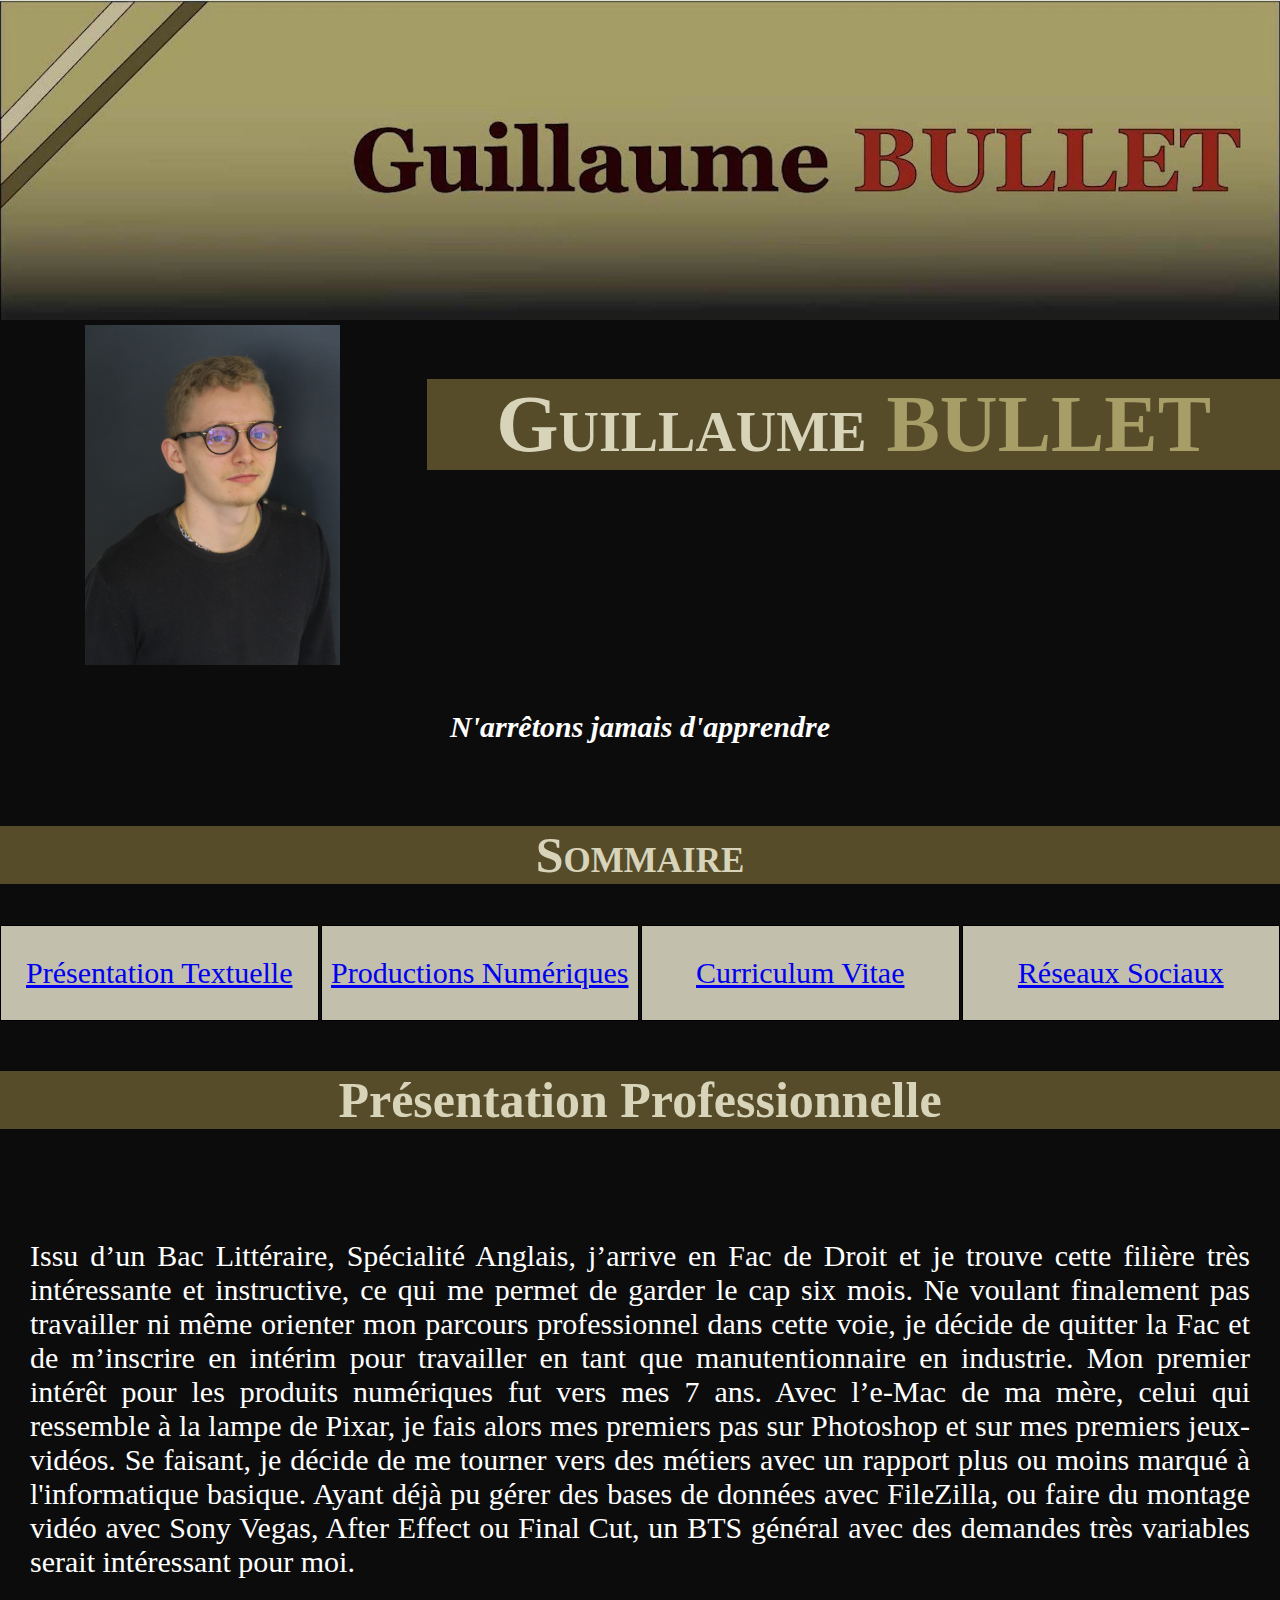
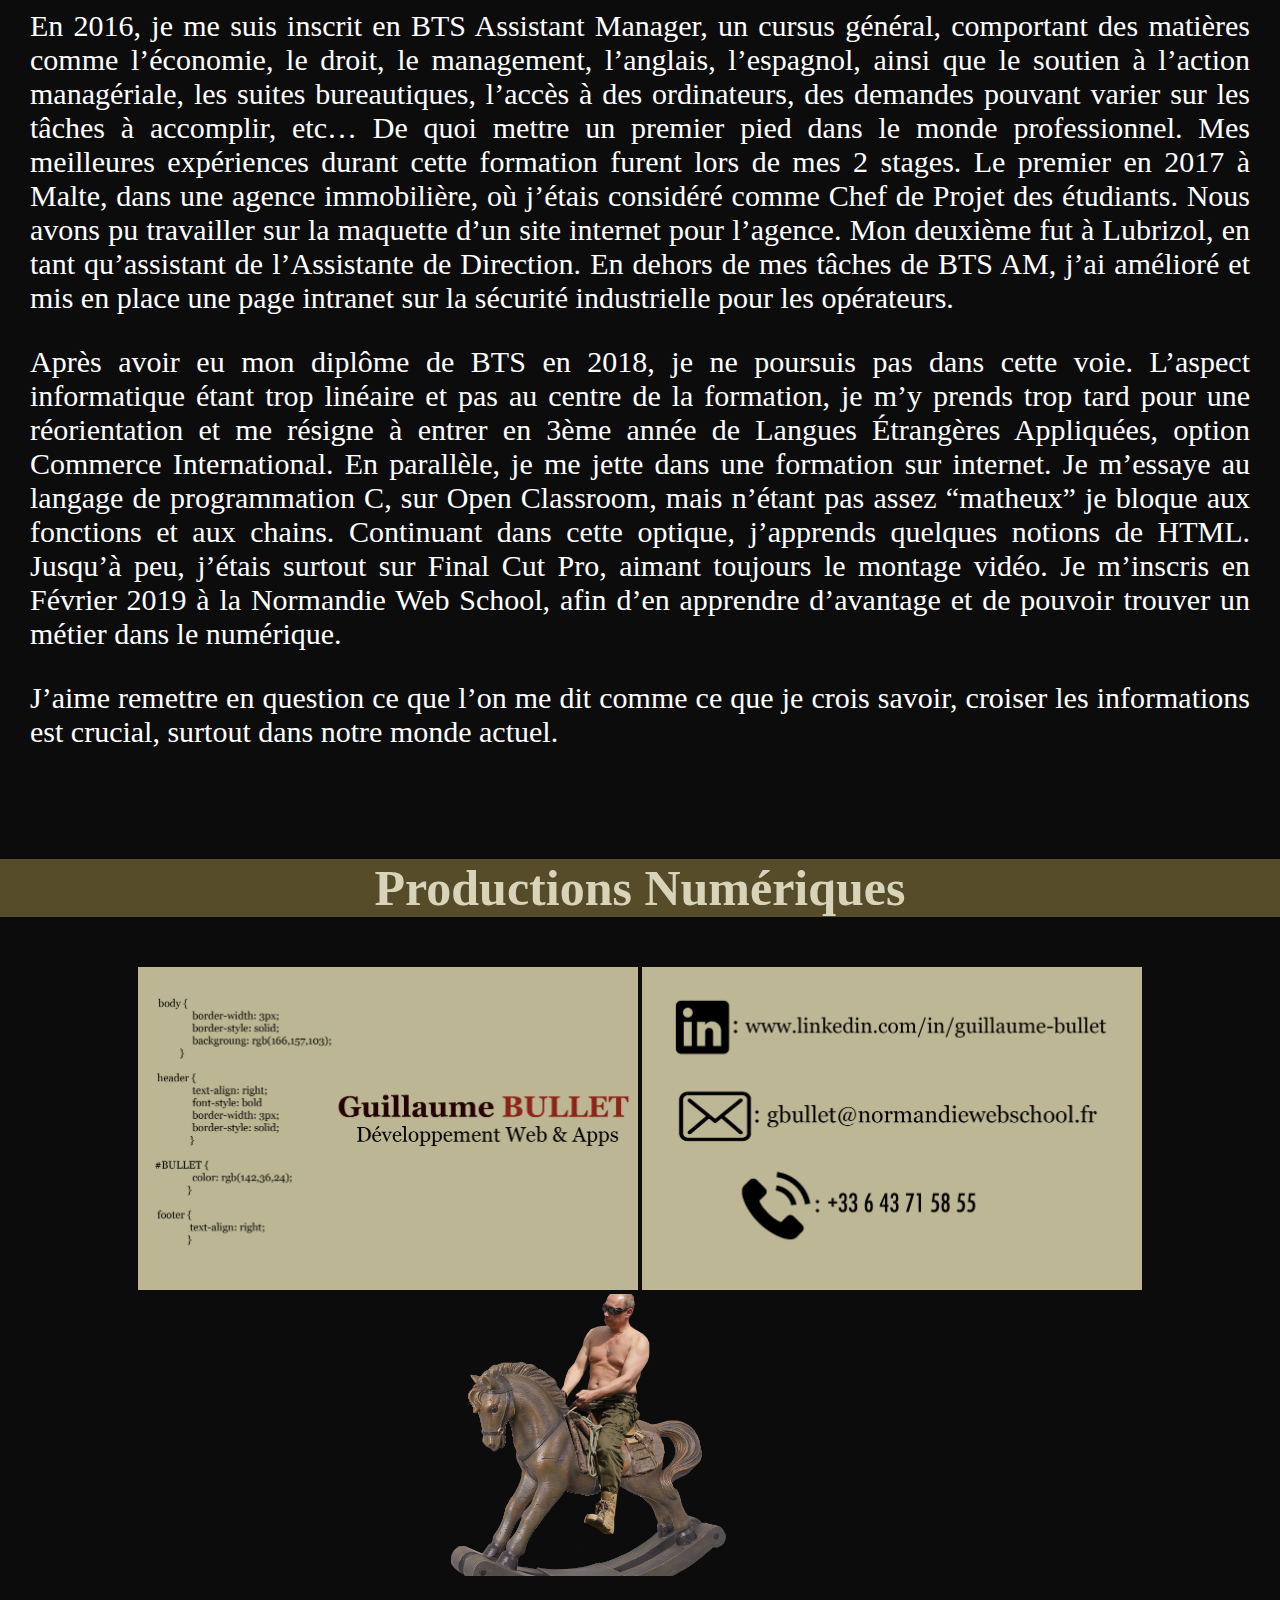
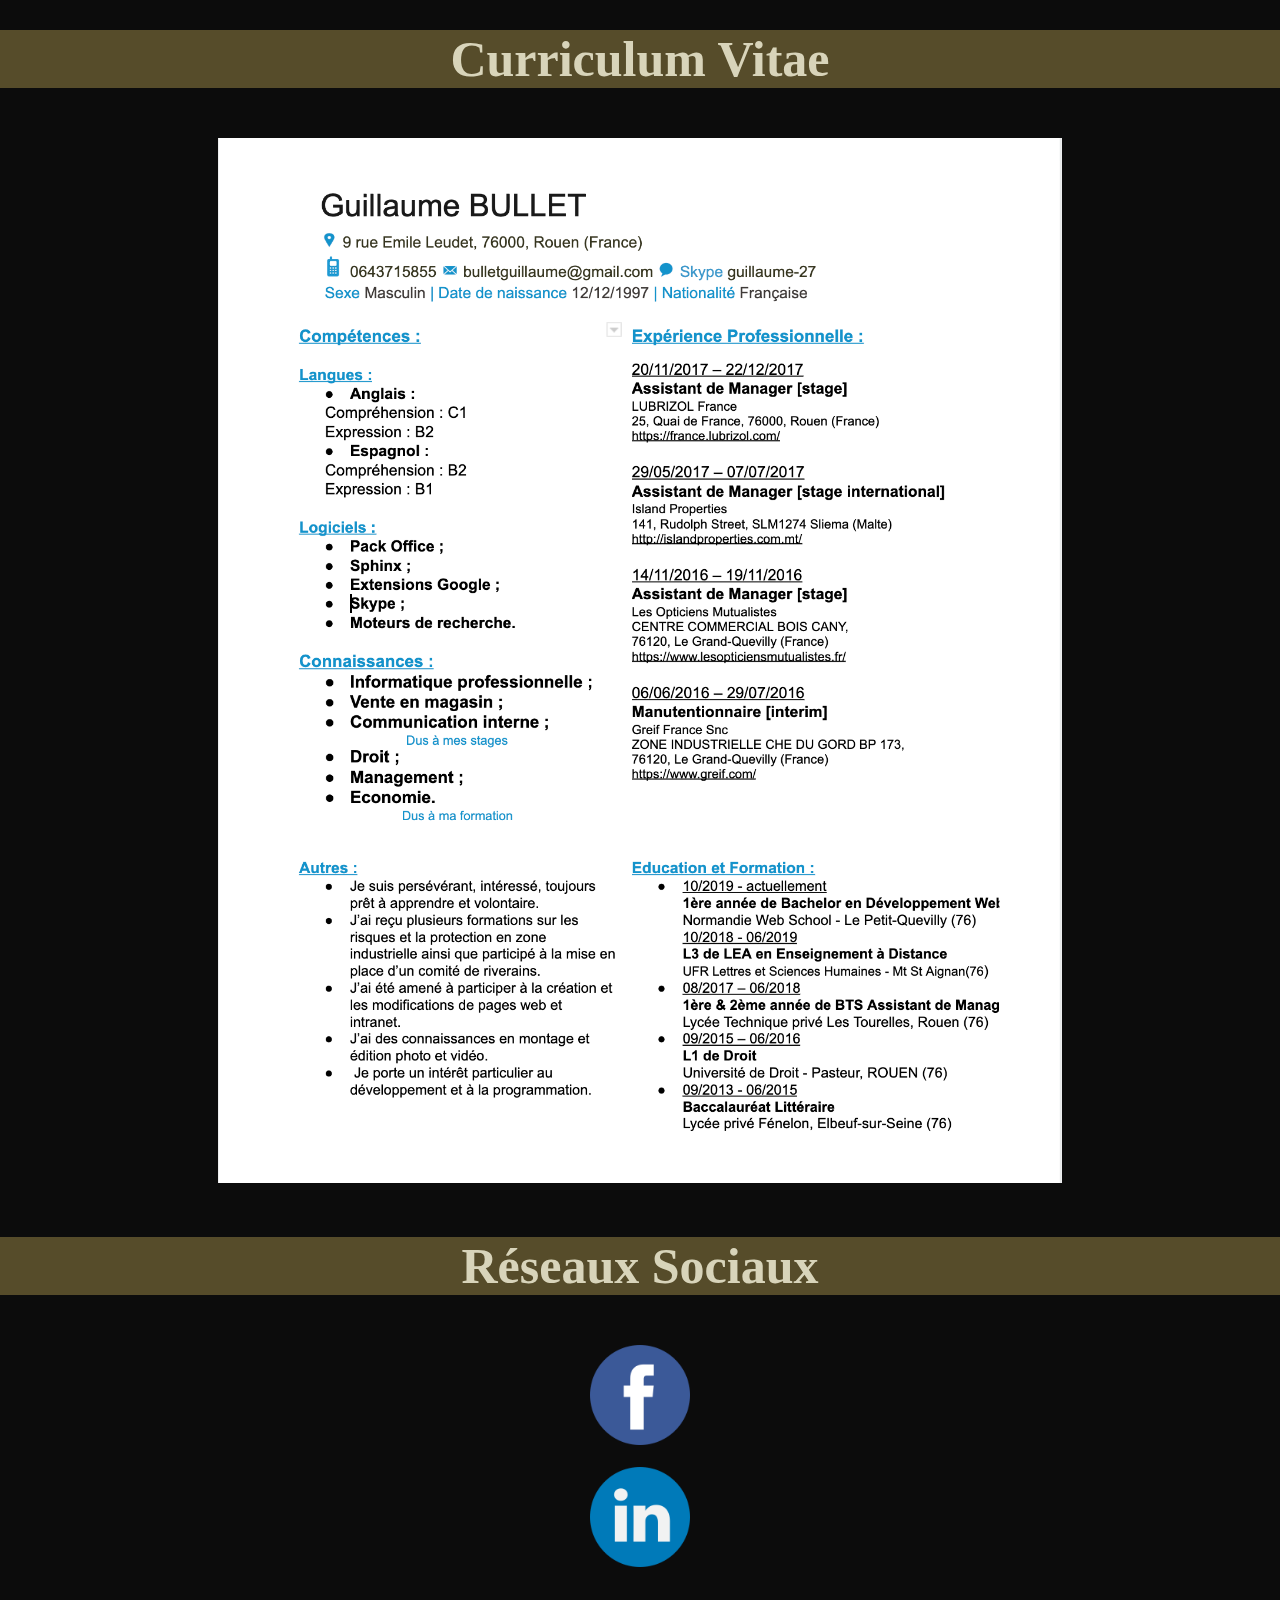
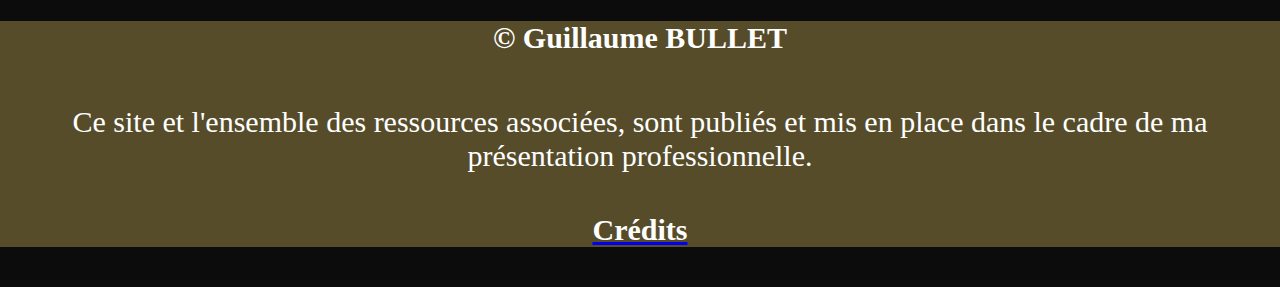
<file: index.html>
<!doctype html>


<html lang="fr">


  <head>

    <!-- Responsive -->
    <link rel="stylesheet" media="screen and (min-width: 1285px)" href="css/1285px.css" />
    <link rel="stylesheet" media="screen and (min-width: 961px)" href="css/961px.css" />
    <link rel="stylesheet" media="screen and (min-width: 651px)" href="css/651px.css" />
    <link rel="stylesheet" media="screen and (min-width: 376px)" href="css/376px.css" />
    <link rel="stylesheet" media="screen and (max-width: 375px)" href="css/375px.css" />

    <!-- UTF-8 et titre onglet -->
    <meta charset="utf-8">
    <title> Guillaume BULLET </title>
    <!-- Liens entre les fichiers -->
    <link rel="stylesheet" href="css/styles.css"> 
    <link rel="stylesheet" href="grille.css/grille.css">
    <!-- Favicon -->
    <link rel="icon" sizes="32x32" href="img/favicon-32.png" type="image/png">

  </head>


 
  <body>

    <div id="GrilleResponsive"> 

    <header>
     

        <!-- Base de la grille du Header-->
     <div id="GrilleHautDePage">

        <!-- Bannière -->
        <div id="BannerGrid" class="ligne1 col1"> 
        <img alt= "Bannière" title= "Bannière" src= "img/guillaume bullet banner linkedin.jpg" id="Banner"> 
        </div>

        <!-- Photo d'Identité -->
        <div id="ZonePhotoID" class="ligne2 col1"> 
        <img alt="Photo d'identité" title ="Photo d'identité" src="img/PhotoID.JPG" id="PhotoID" > 
        </div>
 
        <!-- Prénom et Nom -->
        <div id="PetN" class="ligne2 col2-3"> 
        <h1> <span class="Guillaume"> Guillaume </span> <span class="BULLET"> BULLET </span>  </h1>
        </div> 
 
        <!-- Slogan-->
        <div id="Slogan" class="ligne3 col2-3"> 
        <h4> <span id="slogan"> N'arrêtons jamais d'apprendre </span> </h4>
        </div>

      </div>

    </header>



 <!-- Sommaire de la page -->
 <nav id="Sommaire">
    <h2>Sommaire</h2>
     <!-- base de la grille du SOMMAIRE -->
     <div id="GrilleDuSommaire">
        <!-- tuile du sommaire de la présentation textuelle -->
        <div id="TuileTextePro" class="CaseSommaire"> 
        <p> <a href="#TextePro" title="Présentation Textuelle"> Présentation Textuelle </a> </p> 
        </div>

        <!-- tuile du sommaire des productions numériques -->
        <div id="TuileImagesEtVideos" class="CaseSommaire"> 
        <p> <a href="#ImagesEtVideos" title="Productions Numériques"> Productions Numériques </a> </p> 
        </div>

        <!-- tuile du sommaire de la zone du cv -->
        <div id="TuileSommaireCV" class="CaseSommaire"> 
        <p> <a href="#ZoneCV" title="Curriculum Vitae"> Curriculum Vitae </a> </p> 
        </div>

        <!-- tuile du sommaire des réseaux sociaux -->
        <div id="TuileReseauxSociaux"> 
        <p> <a href="#ReseauxSociaux" title="Réseaux Sociaux"> <span class="CaseSommaire"> Réseaux Sociaux </span> </a> </p>
        </div>
     </div>
    </nav>




  <!-- base de la grille du CENTRE -->
  <div id="GrilleDuCentre">
   

    <!-- tuile du sommaire de la présentation de la page -->
    <div id="TuileZoneDeTexte" class="ligne1et2 col2"> 

      <!-- Zone Paragraphes -->
      <section id="ZoneTextePro" class="textepro">

       <h3> Présentation Professionnelle </h3>
       <div id="TextePro">

          <p> Issu d’un Bac Littéraire, Spécialité Anglais, j’arrive en Fac de Droit et je trouve cette filière très intéressante et instructive, ce qui me permet de garder le cap six mois. 
              Ne voulant finalement pas travailler ni même orienter mon parcours professionnel dans cette voie, je décide de quitter la Fac et de m’inscrire en intérim pour travailler en tant que manutentionnaire en industrie.
              Mon premier intérêt pour les produits numériques fut vers mes 7 ans. Avec l’e-Mac de ma mère, celui qui ressemble à la lampe de Pixar, je fais alors mes premiers pas sur Photoshop et sur mes premiers jeux-vidéos. 
              Se faisant, je décide de me tourner vers des métiers avec un rapport plus ou moins marqué à l'informatique basique. Ayant déjà pu gérer des bases de données avec FileZilla, 
              ou faire du montage vidéo avec Sony Vegas, After Effect ou Final Cut, un BTS général avec des demandes très variables serait intéressant pour moi.  </p>

          <p> En 2016, je me suis inscrit en BTS Assistant Manager, un cursus général, comportant des matières comme l’économie, le droit, le management, l’anglais, l’espagnol, ainsi que le soutien à l’action managériale, les suites bureautiques, l’accès à des ordinateurs, des demandes pouvant varier sur les tâches à accomplir, etc… 
              De quoi mettre un premier pied dans le monde professionnel. Mes meilleures expériences durant cette formation furent lors de mes 2 stages. Le premier en 2017 à Malte, dans une agence immobilière, où j’étais considéré comme Chef de Projet des étudiants.
              Nous avons pu travailler sur la maquette d’un site internet pour l’agence. Mon deuxième fut à Lubrizol, en tant qu’assistant de l’Assistante de Direction. 
              En dehors de mes tâches de BTS AM, j’ai amélioré et mis en place une page intranet sur la sécurité industrielle pour les opérateurs. </p>

          <p> Après avoir eu mon diplôme de BTS en 2018, je ne poursuis pas dans cette voie. L’aspect informatique étant trop linéaire et pas au centre de la formation, je m’y prends trop tard pour une réorientation et me résigne à entrer en 3ème année de Langues Étrangères Appliquées, option Commerce International. 
              En parallèle, je me jette dans une formation sur internet. Je m’essaye au langage de programmation C, sur Open Classroom, mais n’étant pas assez “matheux” je bloque aux fonctions et aux chains. Continuant dans cette optique, j’apprends quelques notions de HTML. 
              Jusqu’à peu, j’étais surtout sur Final Cut Pro, aimant toujours le montage vidéo. Je m’inscris en Février 2019 à la Normandie Web School, afin d’en apprendre d’avantage et de pouvoir trouver un métier dans le numérique. </p>

          <p> J’aime remettre en question ce que l’on me dit comme ce que je crois savoir, croiser les informations est crucial, surtout dans notre monde actuel. </p>

          </div>

      </section>

    </div>

    <!-- Tuile des Projets Numériques -->
    <div id="TuileZoneImagesEtVideos" class="ligne1 col1"> 

      <!-- Zone des Projets Numériques -->
      <section id="ImagesEtVideos" class="imagesetvideos">

          <h3> Productions Numériques </h3>

          <div id="ProdNum">

          <img alt="Carte de visite Recto" title ="Carte de visite Recto" src="img/guillaume bullet carte de visite .jpg" class="Poutine">
          <img alt="Carte de visite Verso" title ="Carte de visite Verso" src="img/guillaume bullet carte de visite 2.jpg" class="Poutine"> 
          <img alt="Poutine à Cheval" title ="Poutine à Cheval" src="img/Poutine-cheval-à-bascule.png" class="Poutine"> 

        </div>

      </section>

    </div>

      <!-- Tuile du CV -->
      <div id="TuileZoneCV" class="ligne2 col1"> 

        <!-- Zone CV -->
        <section id = "ZoneCV" class="zonecv">

          <h3> Curriculum Vitae </h3>

          <div id="CurriculumVitae">

          <img alt="CV Guillaume BULLET" title ="CV de Guillaume BULLET" src="img/CV-Octobre-2019.png" class="CV " >

        </div>

        </section>

      </div>

     </div>




    <!-- Zone RÉSEAUX SOCIAUX -->
    <section id="ReseauxSociaux" class="reseauxsociaux">
      
      <h3> Réseaux Sociaux </h3>

      <!-- base de la grille des Réseaux Sociaux -->
      <div id="RS">

            <!-- tuile de Facebook -->
            <div id="TuileFacebook" class="ligne1 col1"> 
            <a href="https://www.facebook.com" title="Facebook" target="_blank" > <img alt= "Facebook" title= "Facebook" src= "img/facebook.png" id="Facebook"> </a>
            </div> <br>

            <!-- tuile de Linkedin -->
            <div id="TuileLinkedin" class="ligne1 col4"> 
            <a href="https://www.linkedin.com/in/guillaume-bullet-155876140/" title="Linkedin" target="_blank" > <img alt= "Linkedin" title= "Linkedin" src= "img/linkedin.png" id="Linkedin"> </a>
            </div>

      </div>

    </section>

    <!-- Bas de page -->
    <footer>

        <!-- Copyright --> 

     <div id="BasDePage">
          <h5> ©  Guillaume BULLET </h5>
          <p> Ce site et l'ensemble des ressources associées, sont publiés et mis en place dans le cadre de ma présentation professionnelle. </p>
        </div>
        <!-- Crédits et citations -->

          <a href= credits.html title="Page des crédits" ><h4> Crédits </h4> </a>

     </footer>

    </div>

     </body>


</html>
</file>
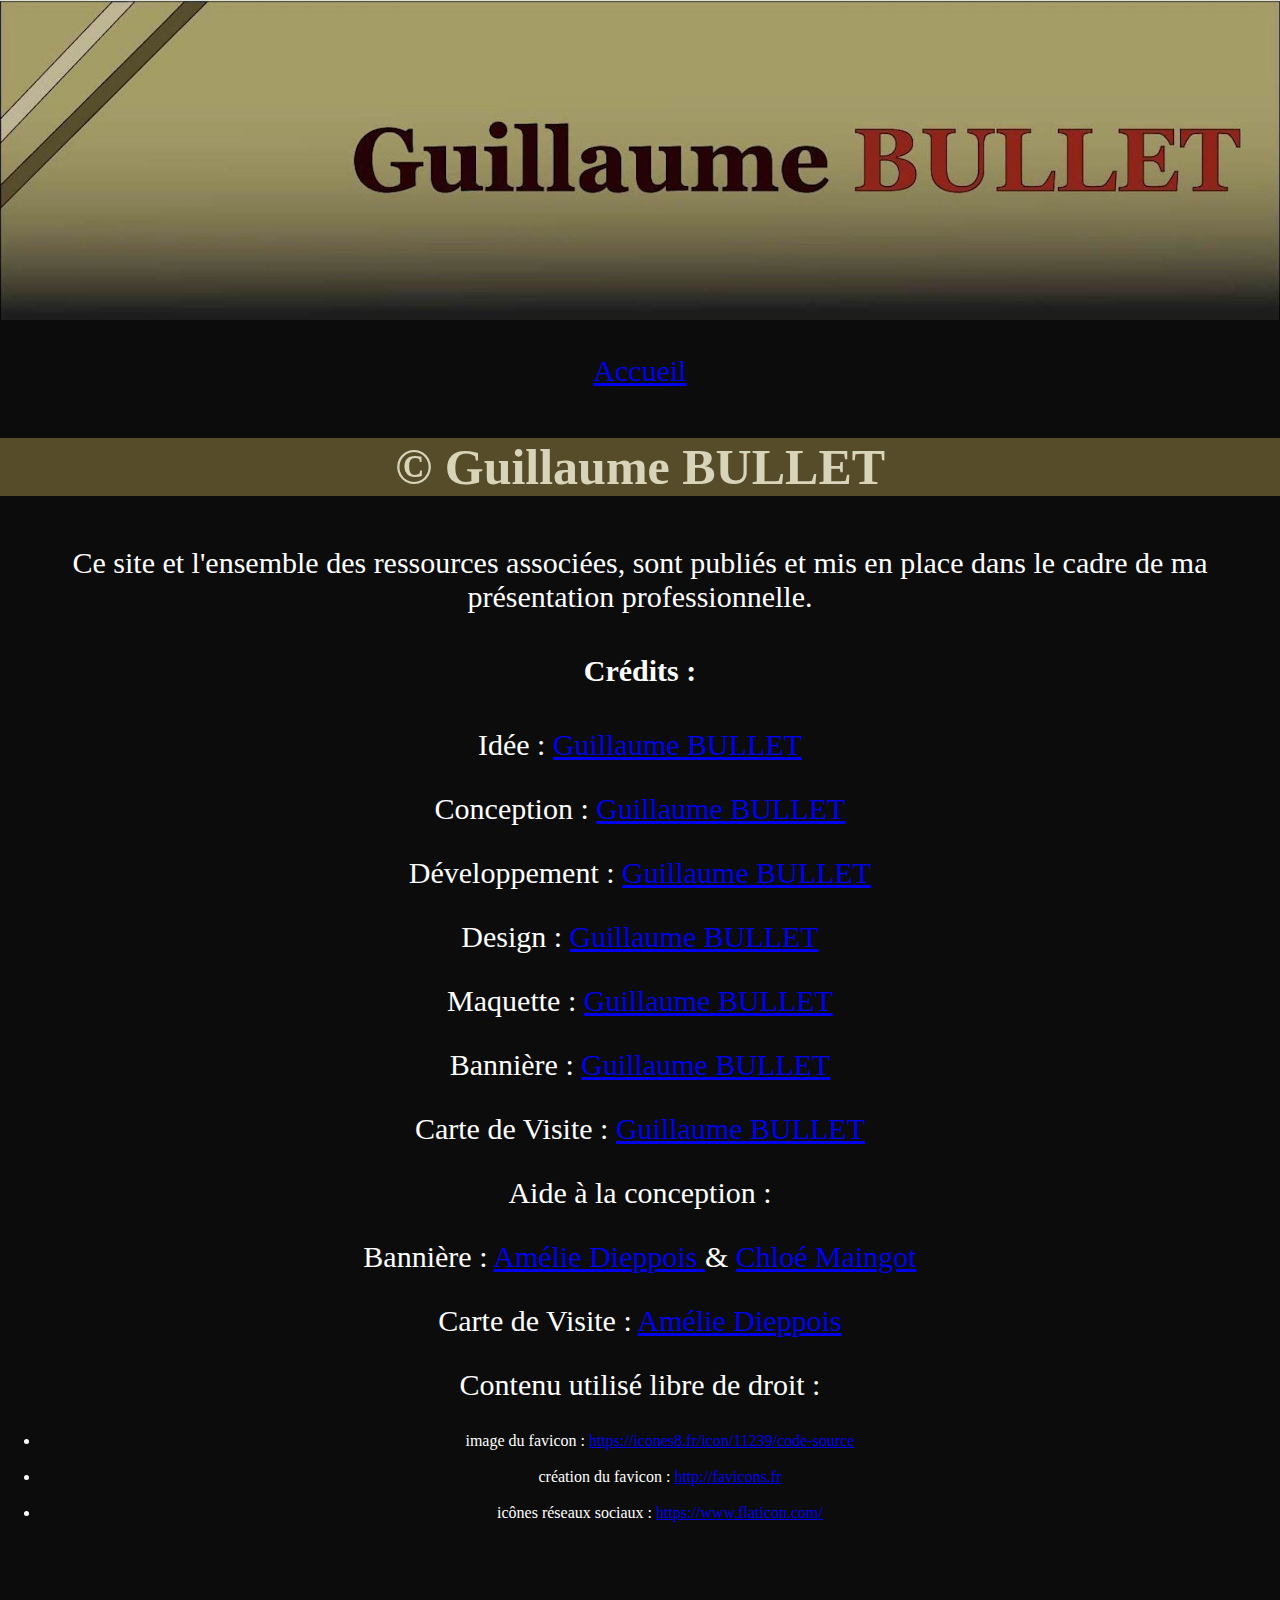
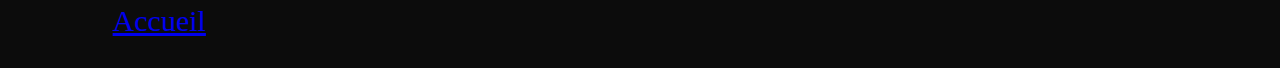
<file: credits.html>
<!doctype html>


<html lang="fr">


  <head>

    <!-- Responsive -->
    <link rel="stylesheet" media="screen and (min-width: 1285px)" href="css/1285px.css" />
    <link rel="stylesheet" media="screen and (min-width: 961px)" href="css/961px.css" />
    <link rel="stylesheet" media="screen and (min-width: 651px)" href="css/651px.css" />
    <link rel="stylesheet" media="screen and (min-width: 376px)" href="css/376px.css" />
    <link rel="stylesheet" media="screen and (max-width: 375px)" href="css/375px.css" />

    <!-- UTF-8 et titre onglet -->
    <meta charset="utf-8">
    <title>  Guillaume BULLET </title>
    <!-- Liens entre les fichiers -->
    <link rel="stylesheet" href="css/styles.css"> 
    <link rel="stylesheet" href="grille.css/grille.css">
    <!-- Favicon -->
    <link rel="icon" sizes="32x32" href="img/favicon-32.png" type="image/png">

  </head>


 
  <body>

      <img alt= "Bannière" title= "Bannière" src= "img/guillaume bullet banner linkedin.jpg" id="Banner"> 


      <header>
     
          <!-- Sommaire de la page -->
          <nav id="Sommaire">

                 <!-- tuile du sommaire de la présentation textuelle -->
                 <div id="TuileAccueil" class="CaseSommaire"> 
                    <p> <a href="index.html" title="Accueil"> Accueil </a> </p> 
               </div>
              </nav>
          
              </header>


        <!-- Copyright --> 

     <div id="BasDePage">
          <h3> © <span id="Guillaume"> Guillaume </span> <span id="BULLET"> BULLET </span> </h3>
          <p> Ce site et l'ensemble des ressources associées, sont publiés et mis en place dans le cadre de ma présentation professionnelle. </p>
        </div>
        <!-- Crédits et citations -->
        <section>

          <h4 span id="Cred"> Crédits : </span></h4>

          <p> Idée : <a href="https://www.linkedin.com/in/guillaume-bullet-155876140/" title="guillaume bullet profil linkedin" target="_blank" > Guillaume BULLET </a> </p>
          <p> Conception : <a href="https://www.linkedin.com/in/guillaume-bullet-155876140/" title="guillaume bullet profil linkedin" target="_blank" > Guillaume BULLET </a> </p>
          <p> Développement : <a href="https://www.linkedin.com/in/guillaume-bullet-155876140/" title="guillaume bullet profil linkedin" target="_blank" > Guillaume BULLET </a> </p>
          <p> Design : <a href="https://www.linkedin.com/in/guillaume-bullet-155876140/" title="guillaume bullet profil linkedin" target="_blank" > Guillaume BULLET </a> </p>
          <p> Maquette : <a href="https://www.linkedin.com/in/guillaume-bullet-155876140/" title="guillaume bullet profil linkedin" target="_blank" > Guillaume BULLET </a> </p>
          <p> Bannière : <a href="https://www.linkedin.com/in/guillaume-bullet-155876140/" title="guillaume bullet profil linkedin" target="_blank" > Guillaume BULLET </a> </p>
          <p> Carte de Visite : <a href="https://www.linkedin.com/in/guillaume-bullet-155876140/" title="guillaume bullet profil linkedin" target="_blank" > Guillaume BULLET </a> </p>

          <p span id="AALC"> Aide à la conception : </span> </p>



          <p> Bannière :  <a href="https://www.linkedin.com/in/am%C3%A9lie-dieppois-98b737190/" title="amelie dieppois profil linkedin" target="_blank" > Amélie Dieppois </a>
          &  <a href="https://www.linkedin.com/in/chlo%C3%A9-maingot-a8aba9194/" title="chloé maingot profil linkedin" target="_blank" > Chloé Maingot </a> </p>
          <p> Carte de Visite : <a href="https://www.linkedin.com/in/am%C3%A9lie-dieppois-98b737190/" title="amelie dieppois profil linkedin" target="_blank" > Amélie Dieppois </a> </p>
          <p>  </p>

          <p span id="CULDD"> Contenu utilisé libre de droit : </span> </p>

          <ul id="LiCred"> 
            <li> image du favicon : <a href="https://icones8.fr/icon/11239/code-source" title="site du favicon" target="_blank" > https://icones8.fr/icon/11239/code-source </a> </li> <br>
            <li> création du favicon : <a href="http://favicons.fr" title="site creation favicon" target="_blank" > http://favicons.fr </a> </li> <br>
            <li> icônes réseaux sociaux : <a href="https://www.flaticon.com/" title="site pour les icones des reseaux sociaux" target="_blank" > https://www.flaticon.com/ </a> </li> <br>
          </ul> 

        </section>


       </div>


  </section> <br>
     
      <!-- Sommaire de la page -->
      <nav id="Sommaire">

           <!-- base de la grille du SOMMAIRE -->
           <div id="GrilleDuSommaire">
             <!-- tuile du sommaire de la présentation textuelle -->
             <div id="TuileAccueil" class="CaseSommaire"> 
                <p> <a href="index.html" title="Accueil"> Accueil </a> </p> 
                </div>
           </div>

          </nav>
      
  

     </body>


</html>
</file>
<file: css/1285px.css>
/* Responsive pour Desktop Styles */
@media only screen and (min-width: 1285px) {

    /* HEADER */
    /* mise en place de la grille pour la partie : haut de page*/
    #GrilleHautDePage{
       display: grid;
         /* configuration de la grille en 3 colonnes */
         grid-template-columns: 1fr 1fr 1fr;
         grid-auto-rows: auto, auto, auto; 
         grid-column-gap: 2px;
         grid-row-gap: 1px;
    }
    /* bannière */
    #BannerGrid {
        grid-column: 1 / -1; 
    }
    /* Case de la photo d'ID */
    #ZonePhotoID{
         grid-column: 1;
         grid-row-start: 2; 
         grid-row-end: 4; 
    }
    /* Case dU Prénom&Nom */
    #PetN {
         grid-column: 2 / 4;
         grid-row: 2;
    }
    /* Case du Slogan */
    #Slogan {
         grid-column-start: 2; 
         grid-column-end: 4; 
         grid-row-start: 3; 
         grid-row-end: 4; 
    }


    /* SOMMAIRE */
    /* mise en place de la grille pour la partie : Sommaire*/
    #GrilleDuSommaire{
    display: grid;
    /* configuration de la grille en 4 colonnes */
         grid-template-columns: 1fr 1fr 1fr 1fr;
         grid-auto-rows: 1fr 1fr 1fr 1fr; 
         grid-column-gap: 2px;
         grid-row-gap: 1px;
         border-collapse: collapse;
    }
    /* Tuile du Texte de Présentation Profesionnelle */
    #TuileTextePro{
         grid-column: 1;
         grid-row: 1;
         border: 1px solid black;
    }
    /* Tuile des Projets Numériques */
    #TuileImagesEtVideos{
         grid-column: 2;
         grid-row: 1;
         border: 1px solid black;
    }
    /* Tuile de la Zone du CV */
    #TuileSommaireCV{
         grid-column: 3; 
         grid-row: 1;
         border: 1px solid black;
    }
    /* Tuile des Réseaux Sociaux */
    #TuileReseauxSociaux{
         grid-column: 4;
         grid-row: 1 ;
         border: 1px solid black;
    }


/* CENTRE DE PAGE */
/* mise en place de la grille pour la partie : Centre de Page*/
    #GrilleDuCentre{
        display: grid;
         /* configuration de la grille en 2 colonnes */
        grid-template-columns: auto auto;
        grid-auto-rows: 1fr 1fr; 
        grid-column-gap: 2px;
        grid-row-gap: 2px;
    }
    /* Case de la Présentation Professionnelle */
    #TuileZoneDeTexte{
        grid-column: 2;
        grid-column-start: 2;
        grid-row-start: 1;
        grid-row-end: 3;
    }
    /* Case des Productions Numériques */
    #TuileZoneImagesEtVideos{
         grid-column: 1;
         grid-row: 1 / 2;
    }
    /* Case du CV */
    #TuileZoneCV{
         grid-column: 1;
         grid-row: 2 / 2;
    }


    /* RÉSEAUX SOCIAUX */
    /* mise en place de la grille pour la partie : Réseaux Sociaux*/
    #GrilleDesReseauxSociaux{
        display: grid;
        /* configuration de la grille en 4 colonnes */
         grid-template-columns: 1fr 1fr 1fr 1fr;
         grid-auto-rows: 1fr 1fr 1fr 1fr; 
         grid-column-gap: 2px;
         grid-row-gap: 1px;
         border: 3px outset black;
         border-collapse: collapse;
    }
    /* Tuile Facebbook */
    #TuileFacebook {
     grid-column: 1;
     grid-row: 1 / 2;
 }
 /* Tuile Linkedin */
 #TuileLinkedin{
     grid-column: 4;
     grid-row: 1 / 2;
 }

}
</file>
<file: css/961px.css>
/* Sur les écrans, quand la largeur de la fenêtre fait au minimum 961px */
@media screen and (min-width: 961px) {

    body {
        font-size: auto;
    }
    
     /* HEADER */
     /* mise en place de la grille pour la partie : haut de page*/
     #GrilleHautDePage{
        display: grid;
          /* configuration de la grille en 3 colonnes */
          grid-template-columns: 1fr 1fr 1fr;
          grid-auto-rows: auto, auto, auto; 
          grid-column-gap: 2px;
          grid-row-gap: 1px;
     }
     /* bannière */
     #BannerGrid {
         grid-column: 1 / -1; 
     }
     /* Case de la photo d'ID */
     #ZonePhotoID{
          grid-column: 1;
          grid-row-start: 2; 
          grid-row-end: 3; 
     }
     /* Case dU Prénom&Nom */
     #PetN {
          grid-column: 2 / 4;
          grid-row: 2;
     }
     /* Case du Slogan */
     #Slogan {
          grid-column-start: 1; 
          grid-column-end: 4; 
          grid-row-start: 3; 
          grid-row-end: 4; 
     }

      }
    
        /* SOMMAIRE */
        /* mise en place de la grille pour la partie : Sommaire*/
        #GrilleDuSommaire{
            display: grid;
            /* configuration de la grille en 4 colonnes */
            grid-template-columns: 1fr 1fr 1fr 1fr;
            grid-auto-rows: 1fr 1fr 1fr 1fr; 
            grid-column-gap: 2px;
            grid-row-gap: 1px;
            border-collapse: collapse;
        }
        /* Tuile du Texte de Présentation Profesionnelle */
        #TuileTextePro{
            grid-column: 1;
            grid-row: 1;
            border: 1px solid black;
        }
        /* Tuile des Projets Numériques */
        #TuileImagesEtVideos{
            grid-column: 2;
            grid-row: 1;
            border: 1px solid black;
        }
        /* Tuile de la Zone du CV */
        #TuileSommaireCV{
            grid-column: 3; 
            grid-row: 1;
            border: 1px solid black;
        }
        /* Tuile des Réseaux Sociaux */
        #TuileReseauxSociaux{
            grid-column: 4;
            grid-row: 1 ;
            border: 1px solid black;
        }
        
        /* RÉSEAUX SOCIAUX */
        /* mise en place de la grille pour la partie : Réseaux Sociaux*/
        #GrilleDesReseauxSociaux{
            display: grid;
            /* configuration de la grille en 4 colonnes */
            grid-template-columns: 1fr 1fr;
            grid-auto-rows: 1fr; 
            grid-column-gap: 2px;
            grid-row-gap: 1px;
            border: 3px outset black;
            border-collapse: collapse;
        }
        /* Tuile Facebbook */
        #TuileFacebook {
            grid-column: 1;
            grid-row: 1 ;
        }
        /* Tuile Linkedin */
        #TuileLinkedin{
            grid-column: 2;
            grid-row: 1 ;
        }
        
    }
</file>
<file: css/651px.css>
/* Sur les écrans, quand la largeur de la fenêtre fait au maximum 960px */
@media screen and (min-width: 651px) {

    /* SOMMAIRE */
    /* mise en place de la grille pour la partie : Sommaire*/
    #GrilleDuSommaire{
        display: grid;
        /* configuration de la grille en 4 colonnes */
        grid-template-columns: 1fr 1fr 1fr 1fr;
        grid-auto-rows: 1fr 1fr 1fr 1fr; 
        grid-column-gap: 2px;
        grid-row-gap: 1px;
        border-collapse: collapse;
    }
    /* Tuile du Texte de Présentation Profesionnelle */
    #TuileTextePro{
        grid-column: 1;
        grid-row: 1;
        border: 1px solid black;
    }
    /* Tuile des Projets Numériques */
    #TuileImagesEtVideos{
        grid-column: 2;
        grid-row: 1;
        border: 1px solid black;
    }
    /* Tuile de la Zone du CV */
    #TuileSommaireCV{
        grid-column: 3; 
        grid-row: 1;
        border: 1px solid black;
    }
    /* Tuile des Réseaux Sociaux */
    #TuileReseauxSociaux{
        grid-column: 4;
        grid-row: 1 ;
        border: 1px solid black;
    }
    
    /* RÉSEAUX SOCIAUX */
    /* mise en place de la grille pour la partie : Réseaux Sociaux*/
    #GrilleDesReseauxSociaux{
        display: grid;
        /* configuration de la grille en 4 colonnes */
        grid-template-columns: 1fr 1fr 1fr 1fr;
        grid-auto-rows: 1fr 1fr 1fr 1fr; 
        grid-column-gap: 2px;
        grid-row-gap: 1px;
        border: 3px outset black;
        border-collapse: collapse;
    }
    /* Tuile Facebbook */
    #TuileFacebook {
        grid-column: 1;
        grid-row: 1 / 2;
    }
    /* Tuile Linkedin */
    #TuileLinkedin{
        grid-column: 4;
        grid-row: 1 / 2;
    }
    
    }
</file>
<file: css/376px.css>
/* Sur les écrans, quand la largeur de la fenêtre fait au minimum 351px */
@media screen and (min-width: 376px) {

    /* RÉSEAUX SOCIAUX */
    /* mise en place de la grille pour la partie : Réseaux Sociaux*/
    #GrilleDesReseauxSociaux{
        display: grid;
        /* configuration de la grille en 4 colonnes */
        grid-template-columns: 1fr 1fr 1fr 1fr;
        grid-auto-rows: 1fr 1fr 1fr 1fr; 
        grid-column-gap: 2px;
        grid-row-gap: 1px;
        border: 3px outset black;
        border-collapse: collapse;
    }
    /* Tuile Facebbook */
    #TuileFacebook {
        grid-column: 1;
        grid-row: 1 / 2;
    }
    /* Tuile Linkedin */
    #TuileLinkedin{
        grid-column: 4;
        grid-row: 1 / 2;
    }
    
    p {
        font-size: 25px;
    }
    
    
    }
</file>
<file: css/375px.css>
/* Sur les mobiles */
@media all and (max-width: 375px) {

    /* HEADER */
     /* mise en place de la grille pour la partie : haut de page*/
     #GrilleHautDePage{
         display: grid;
           /* configuration de la grille en 3 colonnes */
           grid-template-columns: 1fr 1fr 1fr;
           grid-auto-rows: auto, auto, auto; 
           grid-column-gap: 2px;
           grid-row-gap: 1px;
      }
      /* bannière */
      #BannerGrid {
          grid-column: 1 / -1; 
      }
      /* Case de la photo d'ID */
      #ZonePhotoID{
           grid-column: 1;
           grid-row-start: 2; 
           grid-row-end: 3; 
      }
      /* Case dU Prénom&Nom */
      #PetN {
           grid-column: 2 / 4;
           grid-row: 2;
      }
      /* Case du Slogan */
      #Slogan {
           grid-column-start: 1; 
           grid-column-end: 4; 
           grid-row-start: 3; 
           grid-row-end: 4; 
      }
 
       }
</file>
<file: css/styles.css>
body{
    text-align: center;
    color:rgb(12, 12, 12);
    background-color:rgb(12, 12, 12);
    font-family: 'Georgia', serif;
    margin: 0;
}

/* HEADER */
#Banner { 
    max-width: 100%;
    height: auto;
}
span.Guillaume {
    color: rgb(216, 212, 186);
}
span.BULLET {
    color:rgb(166, 157, 103);
}
#PhotoID {
    max-width: 60%;
    height : auto;
}
#slogan {
    text-align: center;
    font-size: 30px;
    font-style: italic;
}

/* Balises de base  */
h1 { 
    background-color: rgb(86, 76, 42);
    font-size: 80px; 
    text-align: auto;
    font-variant: small-caps;
    text-align: center;
}
h2 { 
    background-color: rgb(86, 76, 42);
    color: rgb(216, 212, 186);
    font-size: 50px;
    font-variant: small-caps;
    text-align: center;
}
h3 { 
    background-color: rgb(86, 76, 42);
    color: rgb(216, 212, 186); 
    font-size: 50px;
    text-align: center;
}
h4 {
    font-size: 30px;
    color: white;
}
h5 {
    font-size: 30px;
    color: white;
}
p { 
    color: rgb(255, 255, 255);
    font-size: 30px;
}
li {
    color: white;
}

/* SOMMAIRE */
/* Tuile des Textes Pros */
#TuileTextePro{
    background-color:rgb(194, 191, 173);
    font-style: bold;
}
/* Tuile des Projets Numériques */
#TuileImagesEtVideos{
    background-color:rgb(194, 191, 173);
    font-style: bold;
}
/* Tuile de la Zone du CV */
#TuileSommaireCV{
    background-color:rgb(194, 191, 173);
    font-style: bold;
}
/* Tuile des Réseaux Sociaux */
#TuileReseauxSociaux{
    background-color:rgb(194, 191, 173);
}
.CaseSommaire {
    font-style: bold;
}

/* ZONE CENTRALE */
.Poutine {
    width: 500px;
    height: auto;
}
.CV {
    width: 66%;
    height : auto;
}
#TextePro {
    width: auto;
    height: auto;
    text-align: justify;
    padding: 30px;
}
#ProdNum {
    width: auto;
    height: auto;
}
#CurriculumVitae {
    width: auto;
    height: auto;
}

/* RÉSEAUX SOCIAUX */
#Facebook {
    width: 100px;
    height : auto;
}
#Linkedin {
    width: 100px;
    height : auto;
}

/* FOOTER */
footer {
    background-color:rgb(86,76, 42);
    
}
</file>
<file: grille.css/grille.css>

</file>
